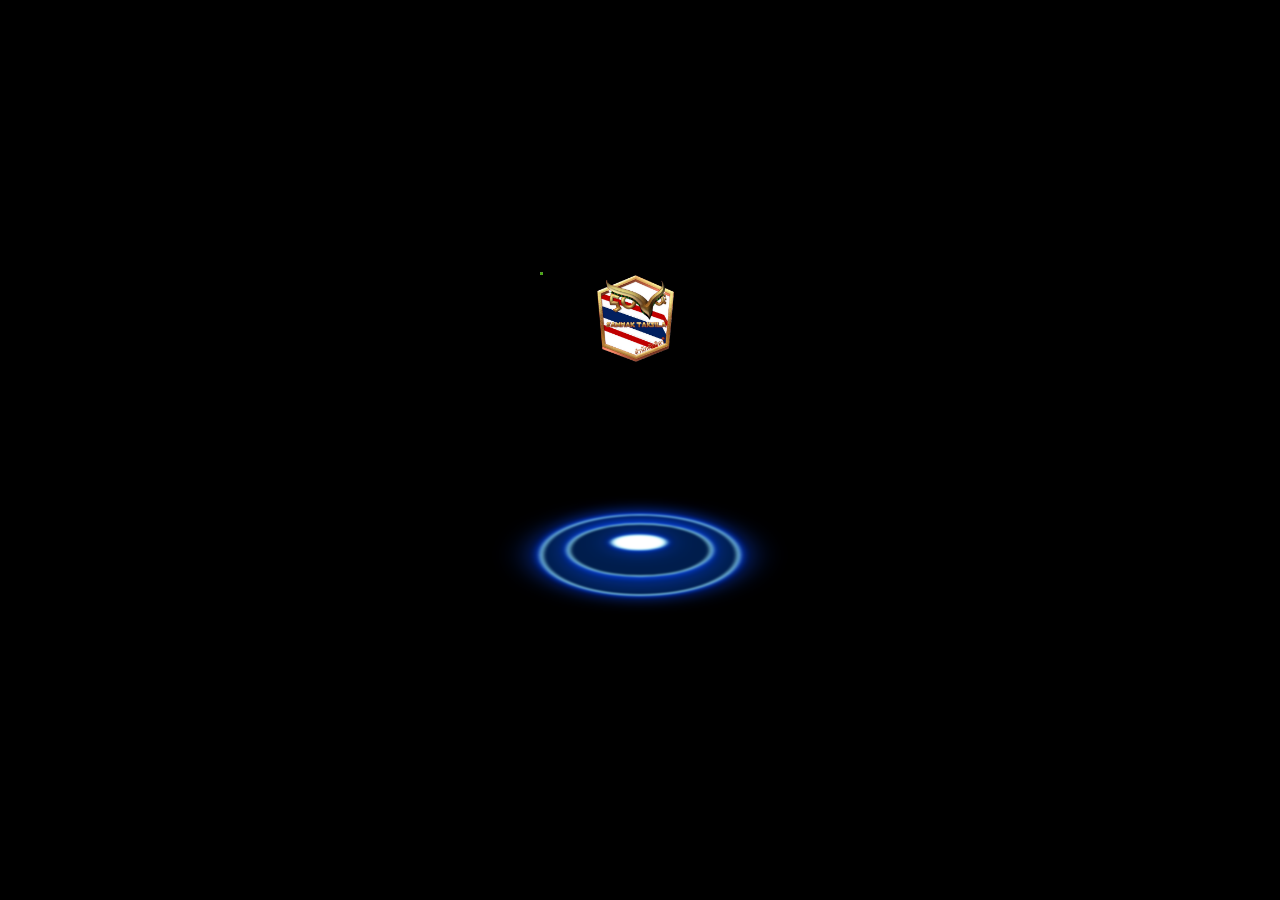
<file: img/web/index.html>
<!DOCTYPE html>
<html lang="en" >

<head>
    <meta charset="UTF-8">
    <meta name="viewport" content="width=device-width, initial-scale=1" />
    <title>logo</title>
    <style>
      * {
        margin: 0;
        padding: 0;
        box-sizing: border-box;
      }
      
      :root {
        --color-main: #62fb00;
        --color-main-1: #62fb0080;
        --color-main-2: #62fb0099;
        --border-size: 10px;
        --rotate: rotate(100deg) skew(10deg, 10deg);
        --size: 50px;
        --size-box: 200px;
        --shadow-base: 0 0 8px rgba(12, 69, 227, 0.2),
          0 0 10px rgba(12, 69, 227, 0.4),
          0 0 10px rgba(12, 69, 227, 0.6),
          0 0 10px rgba(12, 69, 227, 0.8),
          0 0 40px rgba(12, 69, 227, 1);
        --color-light: #A4F6FE;
      }
      
      section {
        position: relative;
        width: 100%;
        height: 100dvh;
        background-color: #000;
        overflow: hidden;
        display: flex;
        justify-content: center;
        align-items: center;
      }
      
      
      .bg {
        --radius: 75px;
        position: absolute;
        width: var(--size-box);
        background: linear-gradient(180deg,
            rgba(0, 98, 251, 0) 0%,
            rgba(0, 98, 251, .8) 90%,
            rgb(0, 98, 251) 100%);
        bottom: 32px;
        border-bottom-left-radius: var(--radius);
        border-bottom-right-radius: var(--radius);
        left: 0;
        animation: animate 8s linear infinite;
        animation-delay: 2ms;
        z-index: 10;
        bottom: 51px;
        box-shadow: 0 30px 20px -5px rgba(12, 69, 227, 0.1),
          0 30px 20px -5px rgba(12, 69, 227, 0.2),
          0 30px 20px -5px rgba(12, 69, 227, 0.3),
          0 30px 20px -5px rgba(12, 69, 227, 0.4),
          0 30px 20px -5px rgba(12, 69, 227, 0.5);
        opacity: .4;
      }
      
      @keyframes animate {
      
        0% {
          height: 90px;
        }
      
        25% {
          height: 250px;
        }
      
        50% {
          height: 180px;
        }
      
        75% {
          height: 200px;
        }
      
        100% {
          height: 90px;
        }
      }
      
      
      .container {
        position: relative;
        width: var(--size-box);
        height: 350px;
        left: 0px;
        bottom: 0px;
      }
      
      .base {
        position: absolute;
        width: var(--size-box);
        height: var(--size-box);
        transform: rotateX(114deg);
        border-radius: 50%;
        background: radial-gradient(circle 360px,
            rgba(0, 98, 251, .3) 0%,
            rgba(0, 98, 251, .3) 50%,
            rgba(0, 98, 251, 1) 100%);
        border: 3px solid var(--color-light);
        box-shadow: var(--shadow-base);
        display: block;
        left: 0;
        bottom: -30px;
        filter: blur(2px);
      }
      
      .base::after {
        content: '';
        position: absolute;
        width: calc(var(--size-box) - 150px);
        height: calc(var(--size-box) - 160px);
        transform: rotateX(148deg);
        border-radius: 50%;
        border: 3px solid var(--color-light);
        background-color: #fff;
        box-shadow: var(--shadow-base);
        display: block;
        left: 68px;
        bottom: 43px;
      }
      
      .base::before {
        content: '';
        position: absolute;
        width: calc(var(--size-box) - 60px);
        height: calc(var(--size-box) - 69px);
        transform: rotateX(164deg);
        border-radius: 50%;
        border: 3px solid var(--color-light);
        box-shadow: var(--shadow-base);
        display: block;
        left: 24px;
        bottom: 16px;
      }
      
      .water {
        position: absolute;
        opacity: .7;
      }
      
      
      .water .bubbles {
        position: absolute;
        background-color: var(--color-main);
        bottom: 0;
        left: 0;
        width: 3px;
        height: 3px;
        border-radius: 50%;
        animation: moves 3s linear infinite;
      }
    
      .water .bubbles:nth-child(1) {
        animation: moves 4s linear infinite;
        background-color: #8b41fa;
      }
      
      .water .bubbles:nth-child(3) {
        animation: moves 2s linear infinite;
        background-color: #fff;
      }
      
      .water .bubbles:nth-child(4) {
        background-color: #b586fb;
        animation: moves 4s linear infinite;
      }
      
      @keyframes moves {
        0% {
          transform: translate(0, 0);
          opacity: 0;
        }
      
        50% {
          transform: translate(0, -100px);
          opacity: 1;
        }
      
        100% {
          transform: translate(0, -200px);
          opacity: 0;
        }
      }
      
      .logo {
        //background-image: url("https://semicon.github.io/img/taksila8088.png");
        position: absolute;
        left: 57px;
        align:center;
        animation: animate-logo 5s linear infinite;
        animation-delay: 3ms;
        width: 80px;
        height: 88px;
      }
      
      @keyframes animate-logo {
        0% {
          bottom: 120px;
          opacity: 1;
        }
      
        50% {
          bottom: 170px;
          opacity: .8;
        }
      
        100% {
          opacity: 1;
          bottom: 120px;
        }
      }
    </style>
  
</head>
<body>
  <section>
    <div class="container">
      <div class="logo"><img src="https://semicon.github.io/img/taksila_logo.png" alt="" width="80" height="88"></div>
      <div class="bg"></div>
      <div class="water"></div>
      <div class="base"></div>
    </div>
  </section>
</body>
</html>
  
<script>
    let animationContainer = document.querySelector('.container');
    let water = document.querySelector('.water');
    let myHtml = '';
    
    for (let i = 0; i < 5; i++) {
      myHtml += '<div class="bubbles"></div>';
    }
    
    water.innerHTML = myHtml;
    
    function createWaterRandom() {
      water.style.bottom = Math.random() * 200 + 'px';
      water.style.left = Math.random() * 95 + '%';
    
      let waterClone = water.cloneNode(true);
      animationContainer.appendChild(waterClone);
    
      setTimeout(() => {
        waterClone.remove();
      }, 8000);
    }
    
    setInterval(createWaterRandom, 800);
    //# sourceURL=pen.js
</script>
</file>
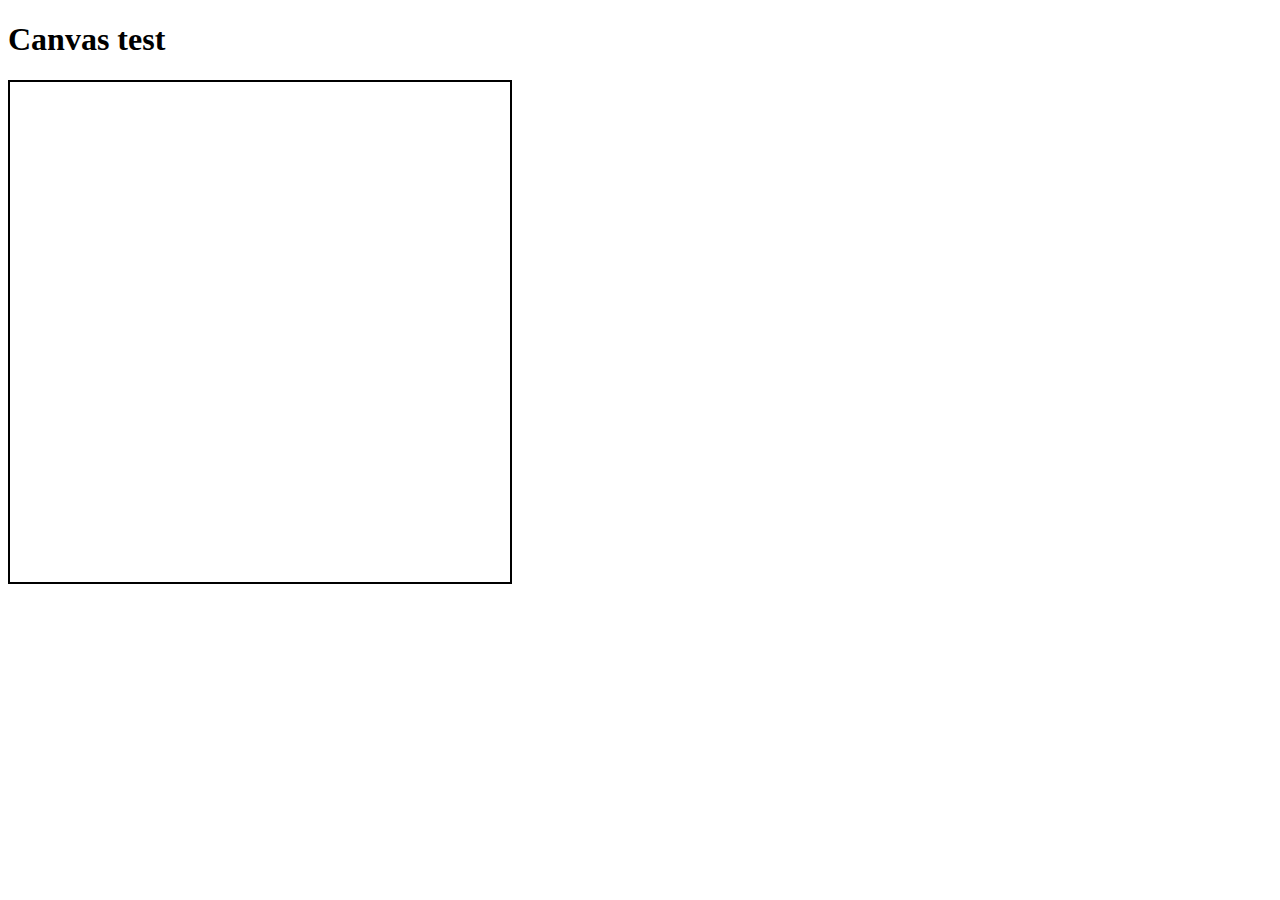
<file: draw.html>
<!DOCTYPE html>
<html lang="en">
<head>
   <meta charset="utf-8" />
   <title>Desktops and Tablets</title>
 
   <script type="text/javascript" src="https://ajax.googleapis.com/ajax/libs/jquery/1.7.1/jquery.min.js"></script>
 
   <script type="text/javascript">
      $(document).ready(function () {
         initialize();
      });
 

      // works out the X, Y position of the click inside the canvas from the X, Y position on the page
      function getPosition(mouseEvent, sigCanvas) {
         var x, y;
         if (mouseEvent.pageX != undefined && mouseEvent.pageY != undefined) {
            x = mouseEvent.pageX;
            y = mouseEvent.pageY;
         } else {
            x = mouseEvent.clientX + document.body.scrollLeft + document.documentElement.scrollLeft;
            y = mouseEvent.clientY + document.body.scrollTop + document.documentElement.scrollTop;
         }
 
         return { X: x - sigCanvas.offsetLeft, Y: y - sigCanvas.offsetTop };
      }
 
      function initialize() {
         // get references to the canvas element as well as the 2D drawing context
         var sigCanvas = document.getElementById("canvasSignature");
         var context = sigCanvas.getContext("2d");
         context.strokeStyle = 'Black';
 
         // This will be defined on a TOUCH device such as iPad or Android, etc.
         var is_touch_device = 'ontouchstart' in document.documentElement;
 
         if (is_touch_device) {
            // create a drawer which tracks touch movements
            var drawer = {
               isDrawing: false,
               touchstart: function (coors) {
                  context.beginPath();
                  context.moveTo(coors.x, coors.y);
                  this.isDrawing = true;
               },
               touchmove: function (coors) {
                  if (this.isDrawing) {
                     context.lineTo(coors.x, coors.y);
                     context.stroke();
                  }
               },
               touchend: function (coors) {
                  if (this.isDrawing) {
                     this.touchmove(coors);
                     this.isDrawing = false;
                  }
               }
            };
 
            // create a function to pass touch events and coordinates to drawer
            function draw(event) {
 
               // get the touch coordinates.  Using the first touch in case of multi-touch
               var coors = {
                  x: event.targetTouches[0].pageX,
                  y: event.targetTouches[0].pageY
               };
 
               // Now we need to get the offset of the canvas location
               var obj = sigCanvas;
 
               if (obj.offsetParent) {
                  // Every time we find a new object, we add its offsetLeft and offsetTop to curleft and curtop.
                  do {
                     coors.x -= obj.offsetLeft;
                     coors.y -= obj.offsetTop;
                  }
				  // The while loop can be "while (obj = obj.offsetParent)" only, which does return null
				  // when null is passed back, but that creates a warning in some editors (i.e. VS2010).
                  while ((obj = obj.offsetParent) != null);
               }
 
               // pass the coordinates to the appropriate handler
               drawer[event.type](coors);
            }
 

            // attach the touchstart, touchmove, touchend event listeners.
            sigCanvas.addEventListener('touchstart', draw, false);
            sigCanvas.addEventListener('touchmove', draw, false);
            sigCanvas.addEventListener('touchend', draw, false);
 
            // prevent elastic scrolling
            sigCanvas.addEventListener('touchmove', function (event) {
               event.preventDefault();
            }, false); 
         }
         else {
 
            // start drawing when the mousedown event fires, and attach handlers to
            // draw a line to wherever the mouse moves to
            $("#canvasSignature").mousedown(function (mouseEvent) {
               var position = getPosition(mouseEvent, sigCanvas);
 
               context.moveTo(position.X, position.Y);
               context.beginPath();
 
               // attach event handlers
               $(this).mousemove(function (mouseEvent) {
                  drawLine(mouseEvent, sigCanvas, context);
               }).mouseup(function (mouseEvent) {
                  finishDrawing(mouseEvent, sigCanvas, context);
               }).mouseout(function (mouseEvent) {
                  finishDrawing(mouseEvent, sigCanvas, context);
               });
            });
 
         }
      }
 
      // draws a line to the x and y coordinates of the mouse event inside
      // the specified element using the specified context
      function drawLine(mouseEvent, sigCanvas, context) {
 
         var position = getPosition(mouseEvent, sigCanvas);
 
         context.lineTo(position.X, position.Y);
         context.stroke();
      }
 
      // draws a line from the last coordiantes in the path to the finishing
      // coordinates and unbind any event handlers which need to be preceded
      // by the mouse down event
      function finishDrawing(mouseEvent, sigCanvas, context) {
         // draw the line to the finishing coordinates
         drawLine(mouseEvent, sigCanvas, context);
 
         context.closePath();
 
         // unbind any events which could draw
         $(sigCanvas).unbind("mousemove")
                     .unbind("mouseup")
                     .unbind("mouseout");
      }
   </script>
   
</head>
 
<body>
   <h1>Canvas test</h1>
 
   <div id="canvasDiv">
      <!-- It's bad practice (to me) to put your CSS here.  I'd recommend the use of a CSS file! -->
      <canvas id="canvasSignature" width="500px" height="500px" style="border:2px solid #000000;"></canvas>
   </div>
</body>
</html>
</file>
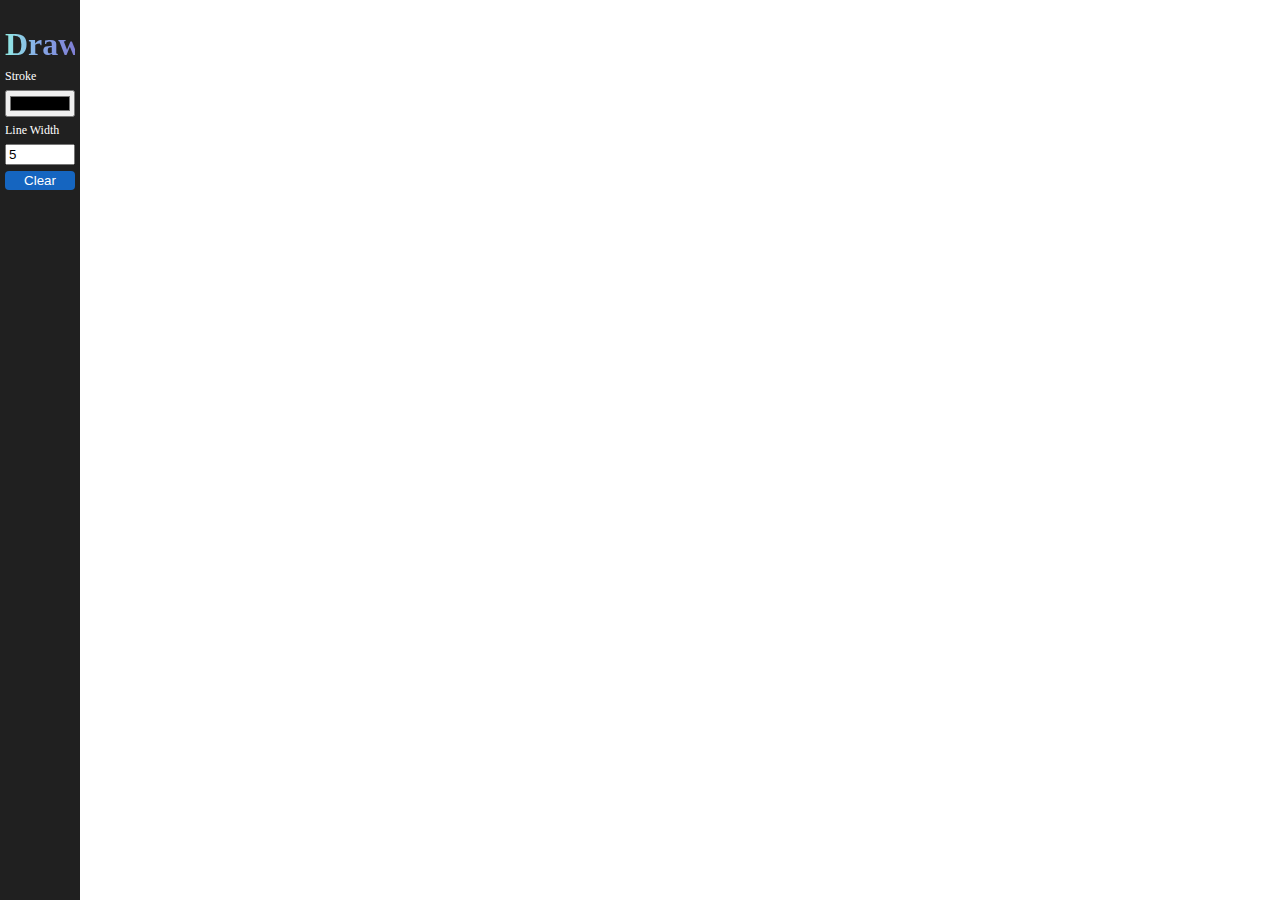
<file: zxcvbn.html>
<html lang="en">
<head>
    <meta charset="UTF-8">
    <meta http-equiv="X-UA-Compatible" content="IE=edge">
    <meta name="viewport" content="width=device-width, initial-scale=1.0">
    <style>
        body {
    margin: 0;
    padding: 0;
    height: 100%;
    overflow: hidden;
    color: white;
}

h1 {
    background: #7F7FD5;
    background: -webkit-linear-gradient(to right, #91EAE4, #86A8E7, #7F7FD5);
    background: linear-gradient(to right, #91EAE4, #86A8E7, #7F7FD5);
    background-clip: text;
    -webkit-background-clip: text;
    -webkit-text-fill-color: transparent;
}

.container {
    height: 100%;
    display: flex;
}

#toolbar {
    display: flex;
    flex-direction: column;
    padding: 5px;
    width: 70px;
    background-color: #202020;
}

#toolbar * {
    margin-bottom: 6px;
}

#toolbar label {
    font-size: 12px;
}

#toolbar input {
    width: 100%;
}

#toolbar button {
    background-color: #1565c0;
    border: none;
    border-radius: 4px;
    color:white;
    padding: 2px;
}
    </style>
    <title>Drawing app</title>
</head>
<body>
    <section class="container">
        <div id="toolbar">
            <h1>Draw.</h1>
            <label for="stroke">Stroke</label>
            <input id="stroke" name='stroke' type="color">
            <label for="lineWidth">Line Width</label>
            <input id="lineWidth" name='lineWidth' type="number" value="5">
            <button id="clear">Clear</button>
        </div>
        <div class="drawing-board">
            <canvas id="drawing-board"></canvas>
        </div>
    </section>
    <script>
        const canvas = document.getElementById('drawing-board');
const toolbar = document.getElementById('toolbar');
const ctx = canvas.getContext('2d');

const canvasOffsetX = canvas.offsetLeft;
const canvasOffsetY = canvas.offsetTop;

canvas.width = window.innerWidth - canvasOffsetX;
canvas.height = window.innerHeight - canvasOffsetY;

let isPainting = false;
let lineWidth = 5;
let startX;
let startY;

toolbar.addEventListener('click', e => {
    if (e.target.id === 'clear') {
        ctx.clearRect(0, 0, canvas.width, canvas.height);
    }
});

toolbar.addEventListener('change', e => {
    if(e.target.id === 'stroke') {
        ctx.strokeStyle = e.target.value;
    }

    if(e.target.id === 'lineWidth') {
        lineWidth = e.target.value;
    }
    
});

const draw = (e) => {
    if(!isPainting) {
        return;
    }

    ctx.lineWidth = lineWidth;
    ctx.lineCap = 'round';

    ctx.lineTo(e.clientX - canvasOffsetX, e.clientY);
    ctx.stroke();
}

canvas.addEventListener('mousedown', (e) => {
    isPainting = true;
    startX = e.clientX;
    startY = e.clientY;
});

canvas.addEventListener('mouseup', e => {
    isPainting = false;
    ctx.stroke();
    ctx.beginPath();
});

canvas.addEventListener('mousemove', draw);

    </script>
</body>
</html>
</file>
